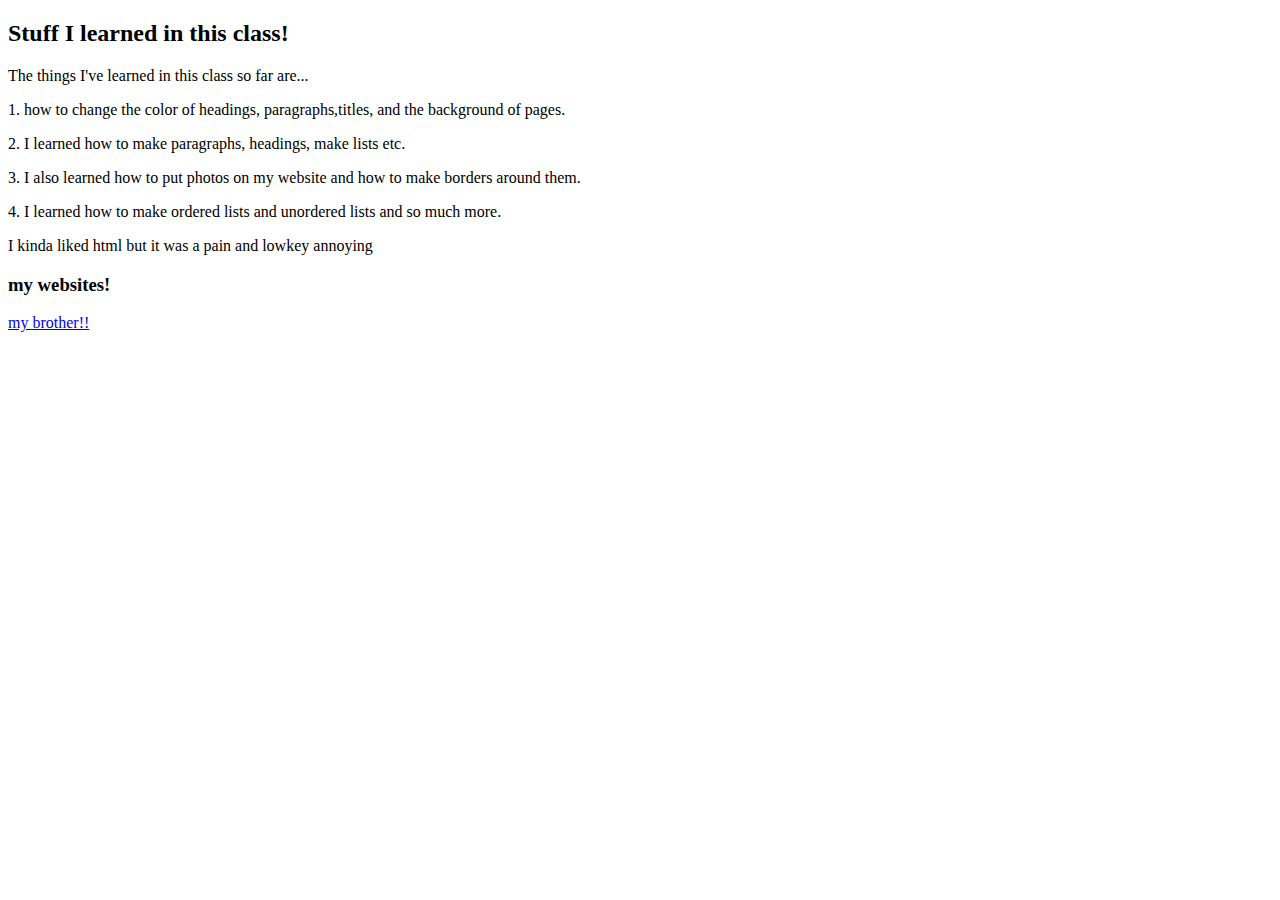
<file: index.html>
<!DOCTYPE html>
<html>
    <head>

    </head>
<title> Olivia Barton Portfolio</title>
<body>
<h2> Stuff I learned in this class! </h2>
<p> The things I've learned in this class so far are...</p>
    
<p> 1. how to change the color of headings, paragraphs,titles, and the background of pages. </p>
    
   <p> 2. I learned how to make paragraphs, headings, make lists etc.</p>
   
  <p> 3. I also learned how to put photos on my website and how to make borders around them.</p>
   
  <p> 4.  I learned how to make ordered lists and unordered lists and so much more.</p>
  
   <p> I kinda liked html but it was a pain and lowkey annoying </p>
 
</body>
<h3> my websites!</h3>
<a href="first-site.html">my brother!! </a>


</html>
</file>
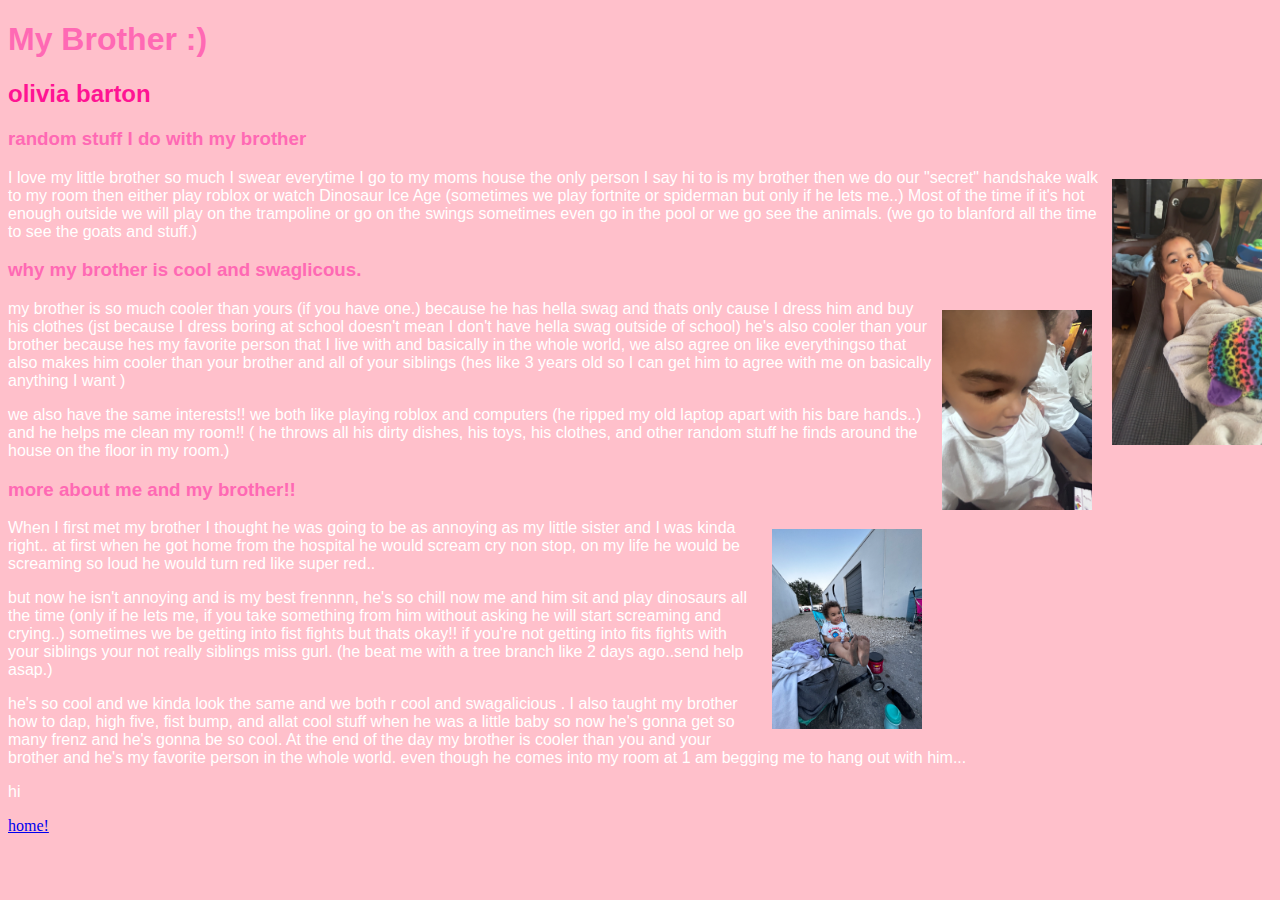
<file: first-site.html>
<!DOCTYPE html>
<html>
    <head>
<link rel="stylesheet"href=style-first-site.css>
    </head>
<title> My Brother :)</title>
<h1> My Brother :) </h1>
    <body>
<h2> olivia barton  </h2>
<h3> random stuff I do with my brother </h3>
        <img src="images/mybrother.jpeg"alt= "ian <3" >
    <p> I love my little brother so much I swear everytime I go to my moms 
    house the only person I say hi to is my brother then we do our "secret"
    handshake walk to my room then either play roblox or watch Dinosaur Ice Age 
    (sometimes we play fortnite or spiderman but only if he lets me..)
    Most of the time if it's hot enough outside we will play on the trampoline 
    or go on the swings sometimes even go in the pool or we go see the animals.
    (we go to blanford all the time to see the goats and stuff.) 
</p>
    <h3> why my brother is cool and swaglicous. </h3>
<img src="images/IANNNN.jpeg"alt="iannn">
      <p> 
    my brother is so much cooler than yours (if you have one.) because he 
    has hella swag and thats only cause I dress him and buy his clothes
    (jst because I dress boring at school doesn't mean I don't have hella 
    swag outside of school) he's also cooler than your brother because 
    hes my favorite person that I live with and basically in the whole world,
we also agree on like everythingso that also makes him cooler than your brother and all of your siblings
(hes like 3 years old so I can get him to agree with me on basically anything I want )

<p> we also have the same interests!! we both like playing roblox and computers
    (he ripped my old laptop apart with his bare hands..) and he helps
    me clean my room!! ( he throws all his dirty dishes, his toys, his clothes, and other random
    stuff he finds around the house on the floor in my room.)
</p>
<h3> more about me and my brother!!</h3>
<img src="images/iann.jpeg"alt="iannnn">
<p> When I first met my brother I thought he was going to be as annoying as my little sister and I was kinda right..
    at first when he got home from the hospital he would scream cry non stop, on my life he would be screaming so loud he would turn red like super red.. 
      <p> but now he isn't annoying and is my best frennnn, he's so chill now me and him sit and play dinosaurs all the time 
        (only if he lets me, if you take something from him without asking he will start screaming and crying..) sometimes we be getting 
        into fist fights but thats okay!!  if you're not getting into fits fights with your siblings your not really siblings miss gurl. 
        (he beat me with a tree branch like 2 days ago..send help asap.) </p>
        <p>he's so cool and we kinda look the same and we both r cool and swagalicious . 
            I also taught my brother how to dap, high five, fist bump, and allat cool stuff when he was a little baby so now 
            he's gonna get so many frenz and he's gonna be so cool.
            At the end of the day my brother is cooler than you and your brother and he's my favorite person in the whole world. 
            even though he comes into my room at 1 am begging me to hang out with him...</p>   
        
</body>
<p> hi </p>
<a href="index.html">home!</a>


</html>
</file>
